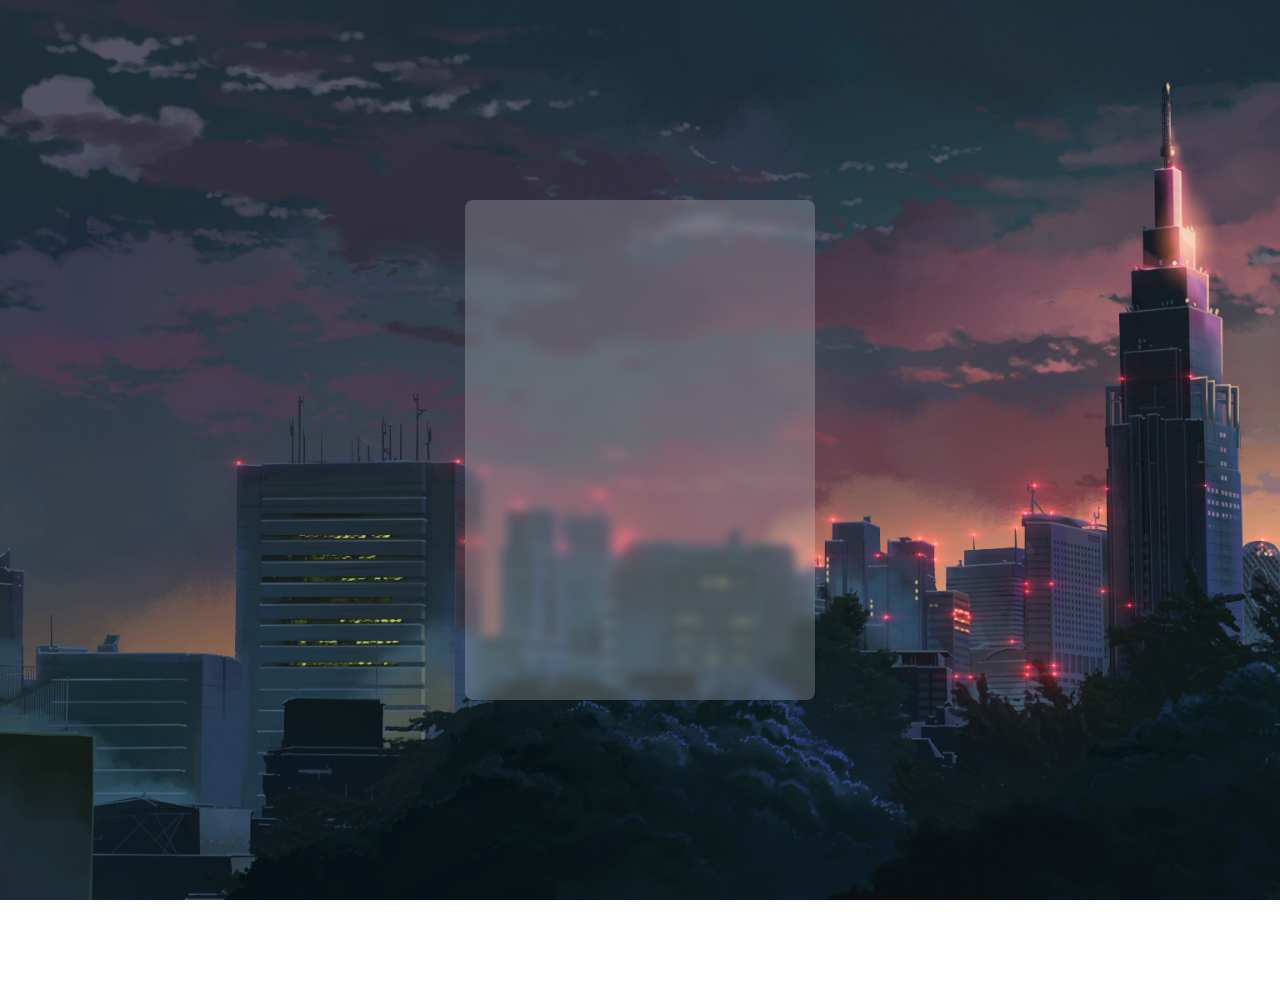
<file: index.html>
<!DOCTYPE html>
<html>

<head>
    <title> Hirora's Little Page </title>
	<link rel="stylesheet" type="text/css" href="style.css">
	<link rel="icon" href="favicon.ico" type="image/ico" sizes="16x16">
</head>


<body>

	
	<main>
		
		<script>
        var timer = setTimeout(function() {
            window.location='mainIndex.html'
        }, 16000);
    </script>
		<div class="ub7 fade-in skip">
				<p> <a class="skip" href="mainIndex.html"> Skip </a> </p>
		</div>
		
		<div id="blurredContainer">
			<div class="ub1 fade-in one">
				<p> Hey there </p>
			</div>
			
			<div class="ub2 fade-in two">
				<p> I'm Hirora </p>
			</div>
			
			<div class="ub3 fade-in three">
				<p> This is my personal page created as a passion project </p>
			</div>
			
			<div class="ub4 fade-in four">
				<p> Do me a favour and check out <a class="wave" href="https://wave98.github.io">wave98's github page</a> </p>
			</div>
			
			<div class="ub5 fade-in five">
				<p> He introduced me to all this and I pretty much copied some of his page design </p>
			</div>
			
			<div class="ub6 fade-in six">
				<p> Welp, have fun </p>
			</div>
			
			
			
		</div>
	</main>


</body>


</html>
</file>
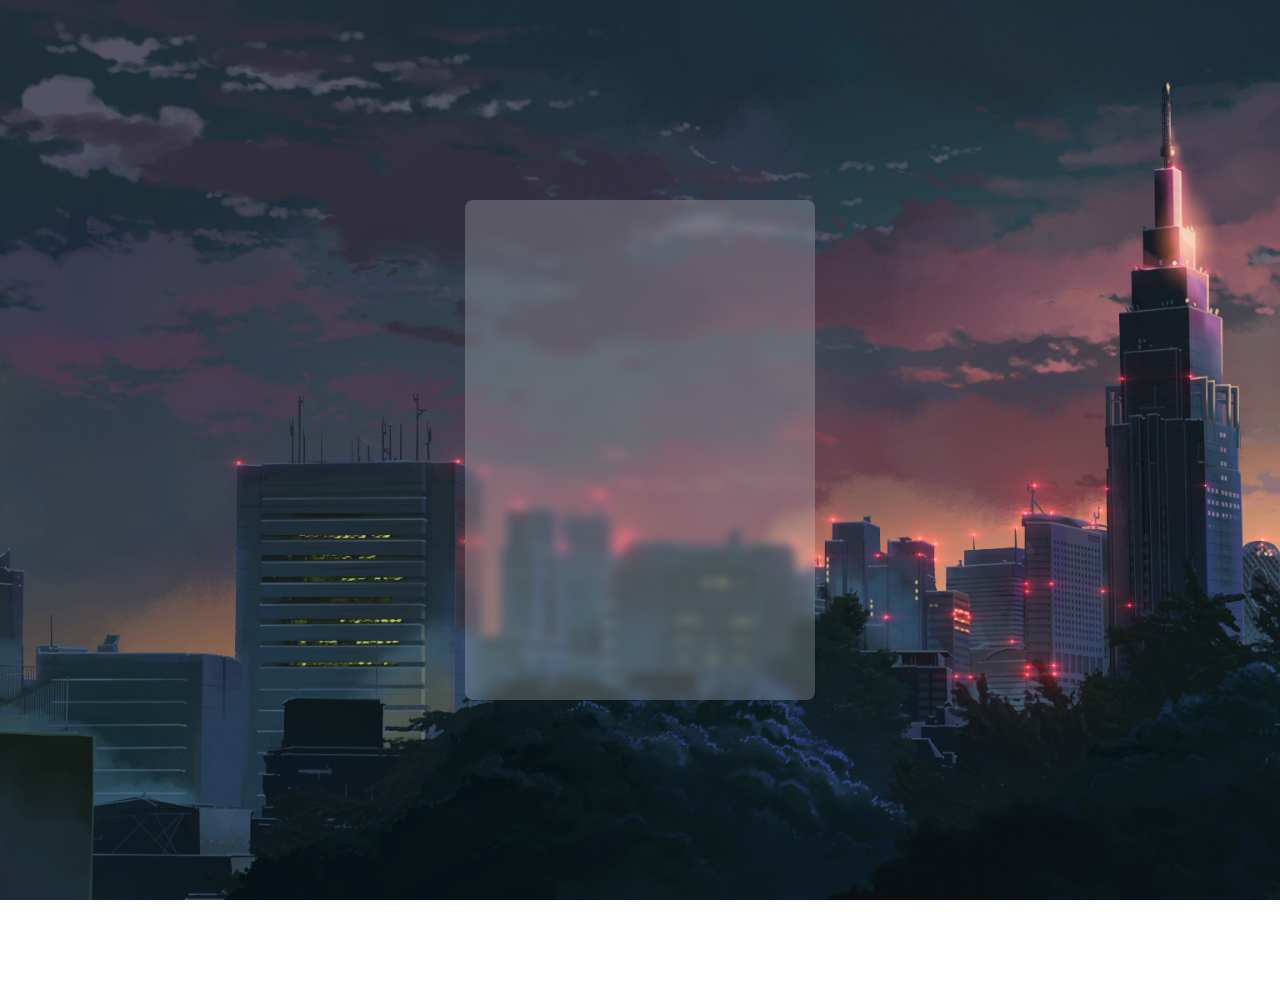
<file: introductionIndex.html>
<!DOCTYPE html>
<html>

<head>
	<link rel="stylesheet" type="text/css" href="style.css">
</head>


<body>

	
	<main>
		
		<script>
        var timer = setTimeout(function() {
            window.location='mainIndex.html'
        }, 16000);
    </script>
		<div class="ub7 fade-in skip">
				<p> <a class="skip" href="mainIndex.html"> Skip </a> </p>
		</div>
		
		<div id="blurredContainer">
			<div class="ub1 fade-in one">
				<p> Hey there </p>
			</div>
			
			<div class="ub2 fade-in two">
				<p> I'm Hirora </p>
			</div>
			
			<div class="ub3 fade-in three">
				<p> This is my personal page created as a passion project </p>
			</div>
			
			<div class="ub4 fade-in four">
				<p> Do me a favour and check out <a class="wave" href="https://wave98.github.io">wave98's github page</a> </p>
			</div>
			
			<div class="ub5 fade-in five">
				<p> He introduced me to all this and I pretty much copied some of his page design </p>
			</div>
			
			<div class="ub6 fade-in six">
				<p> Welp, have fun </p>
			</div>
			
			
			
		</div>
	</main>


</body>


</html>
</file>
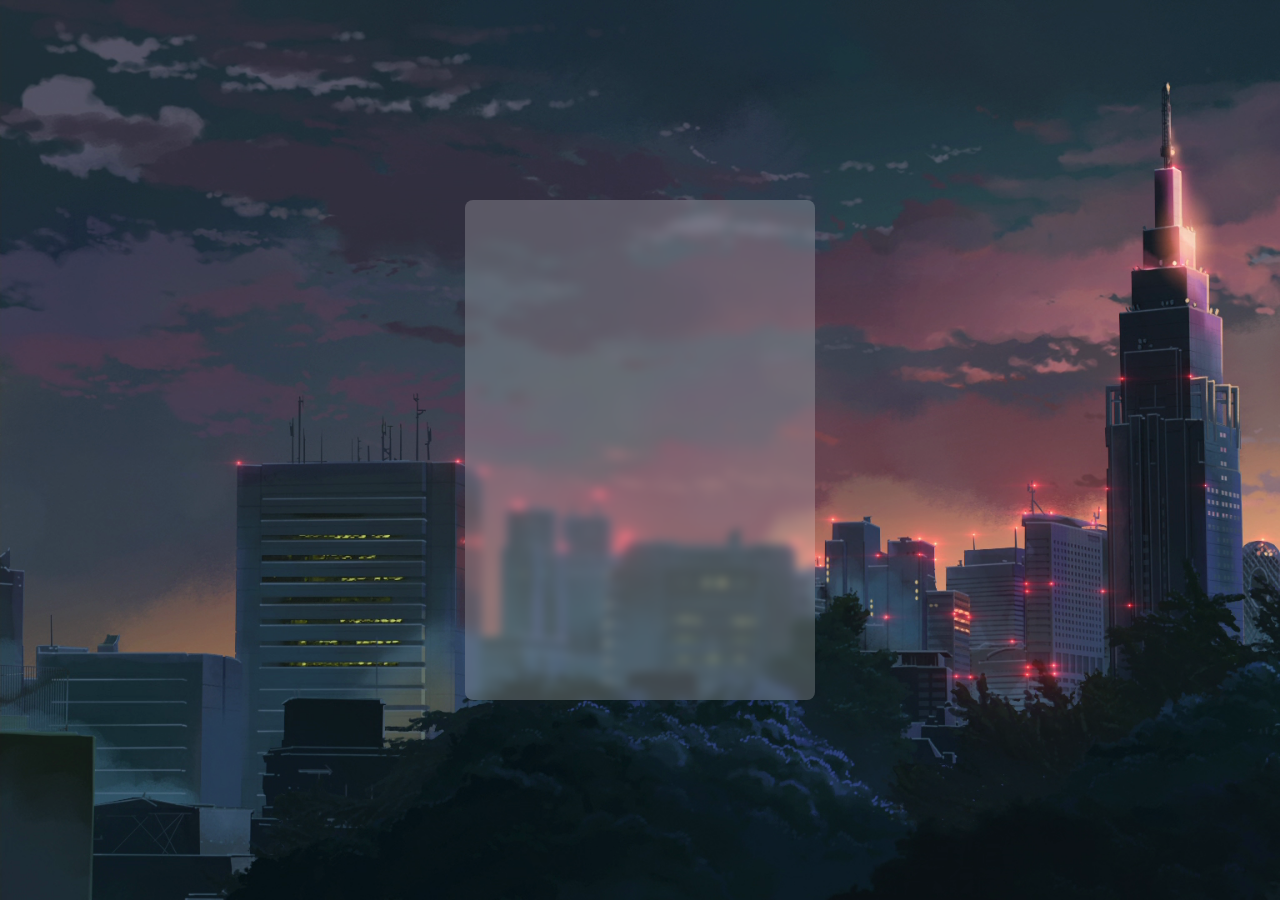
<file: mainIndex.html>
<!DOCTYPE html>
<html>

<head>
    <title> Hirora's Little Page </title>
	<link rel="stylesheet" type="text/css" href="style.css">
	<link rel="icon" href="favicon.ico" type="image/ico" sizes="16x16">
</head>


<body>

	
	<main>
		
		<div id="blurredContainer">
			<div class="ub1 fade-in one">
				<p> Alrighty then </p>
			</div>
			
			<div class="ub2 fade-in two">
				<p> Fillerrrrr </p>
			</div>
			
			<div class="ub3 fade-in three">
				<p> Filler teeeeeext </p>
			</div>
			
			<div class="ub4 fade-in four">
				<p> FILLER </p>
			</div>
			
			<div class="ub5 fade-in five">
				<p> TEXT </p>
			</div>
			
			<div class="ub6 fade-in six">
				
			</div>
			
			
			
		</div>
	</main>


</body>


</html>
</file>
<file: style.css>
@-webkit-keyframes fadeIn { from { opacity:0; } to { opacity:1; } }
@-moz-keyframes fadeIn { from { opacity:0; } to { opacity:1; } }
@keyframes fadeIn { from { opacity:0; } to { opacity:1; } }




*{
  margin: 0;
  padding: 0;
  font-family: 'Inconsolata', monospace;
  cursor: url(cursor.cur),auto;
}




main{
  height: 100vh;
  background: url("tokyoBackground.png") fixed no-repeat;
  background-size: cover;
}



#blurredContainer{
  width: 350px;
  height: 500px;
  background: inherit;
  position: absolute;
  overflow: hidden;
  top: 50%;
  left: 50%;
  margin-left: -175px;
  margin-top: -250px;
  border-radius: 8px;
  filter: blur();
}

#blurredContainer:before{
  width: 400px;
  height: 550px;
  content: "";
  position: absolute;
  top: -25px;
  left: -25px;
  bottom: 0;
  right: 0;
  background: inherit;
  box-shadow: inset 0 0 0 200px rgba(255,255,255,0.2);
  filter: blur(5px);
}

#avatar{
	
}

a.wave:link {
	color: #FF00FF;
	text-decoration: none;
	font-style: bold;
	cursor: default;
}
a.wave:visited {
	color: #FF00FF;
	text-decoration: none;
	font-style: bold;
}
a.wave:hover {
	color: #FF00FF;
	text-decoration: none;
	font-style: bold;
}
a.wave:active {
	color: #FF00FF;
	text-decoration: none;
	font-style: bold;
}



a.skip:link {
	color: #FFFFFF;
	text-decoration: none;
	font-style: bold;
	cursor: default;
}
a.skip:visited {
	color: #FFFFFF;
	text-decoration: none;
	font-style: bold;
}
a.skip:hover {
	color: #FFFFFF;
	text-decoration: none;
	font-style: bold;
}
a.skip:active {
	color: #FFFFFF;
	text-decoration: none;
	font-style: bold;
}


.ub1{
	position: relative;
	line-height: 60px;
	text-align:center;
	
	width:100%;
	height: 15%;
	
    
	font-size: 30px;
	text-shadow: 0px 0px 10px #000000;
	color: #ffffff
}

.ub2{
	position: relative;
	line-height: 25px;
	text-align:center;
	
	width:100%;
	height: 10%;
	
    
	font-size: 20px;
	text-shadow: 0px 0px 10px #000000;
	color: #ffffff
}

.ub3{
	position: relative;
	line-height: 25px;
	text-align:center;
	
	width:100%;
	height: 15%;
	
    
	font-size: 20px;
	text-shadow: 0px 0px 10px #000000;
	color: #ffffff
}

.ub4{
	position: relative;
	line-height: 25px;
	text-align:center;
	
	width:100%;
	height: 15%;
	
    
	font-size: 20px;
	text-shadow: 0px 0px 10px #000000;
	color: #ffffff
}

.ub5{
	position: relative;
	line-height: 25px;
	text-align:center;
	
	width:100%;
	height: 20%;
	
    
	font-size: 20px;
	text-shadow: 0px 0px 10px #000000;
	color: #ffffff
}

.ub6{
	position: relative;
	line-height: 25px;
	text-align:center;
	
	width:100%;
	height: 20%;
	
    
	font-size: 20px;
	text-shadow: 0px 0px 10px #000000;
	color: #ffffff
}

.ub7{
	position: absolute;
	line-height: 25px;
	text-align:center;
	
	width:10%;
	height: 10%;
	
    top: 900px;
	
	font-size: 30px;
	text-shadow: 0px 0px 10px #000000;
	color: #ffffff
}




.fade-in {
	opacity:0;  /* make things invisible upon start */
	-webkit-animation:fadeIn ease-in 1;  /* call our keyframe named fadeIn, use animattion ease-in and repeat it only 1 time */
	-moz-animation:fadeIn ease-in 1;
	animation:fadeIn ease-in 1;
	
	-webkit-animation-fill-mode:forwards;  /* this makes sure that after animation is done we remain at the last keyframe value (opacity: 1)*/
	-moz-animation-fill-mode:forwards;
	animation-fill-mode:forwards;

	-webkit-animation-duration:1s;
	-moz-animation-duration:1s;
	animation-duration:1s;
}

.fade-in.skip {
-webkit-animation-delay: 2.5s;
-moz-animation-delay: 2.5s;
animation-delay: 2.5s;
}
.fade-in.one {
-webkit-animation-delay: 0.5s;
-moz-animation-delay: 0.5s;
animation-delay: 0.5s;
}
 
.fade-in.two {
-webkit-animation-delay: 2s;
-moz-animation-delay:2s;
animation-delay: 2s;
}
 
.fade-in.three {
-webkit-animation-delay: 4s;
-moz-animation-delay: 4s;
animation-delay: 4s;
}

.fade-in.four {
-webkit-animation-delay: 7s;
-moz-animation-delay: 7s;
animation-delay: 7s;
}

.fade-in.five {
-webkit-animation-delay: 10s;
-moz-animation-delay: 10s;
animation-delay: 10s;
}

.fade-in.six {
-webkit-animation-delay: 13s;
-moz-animation-delay: 13s;
animation-delay: 13s;
}




.img-circle {
	width: 150px;
	height: 150px;
	position: absolute;
	overflow: hidden;
	top: 50%;
	left: 50%;
	margin-left: -75px;
	margin-top: -220px;
	
    border-radius: 50%;
	z-index:1;
	
	display: block;
	
}
</file>
